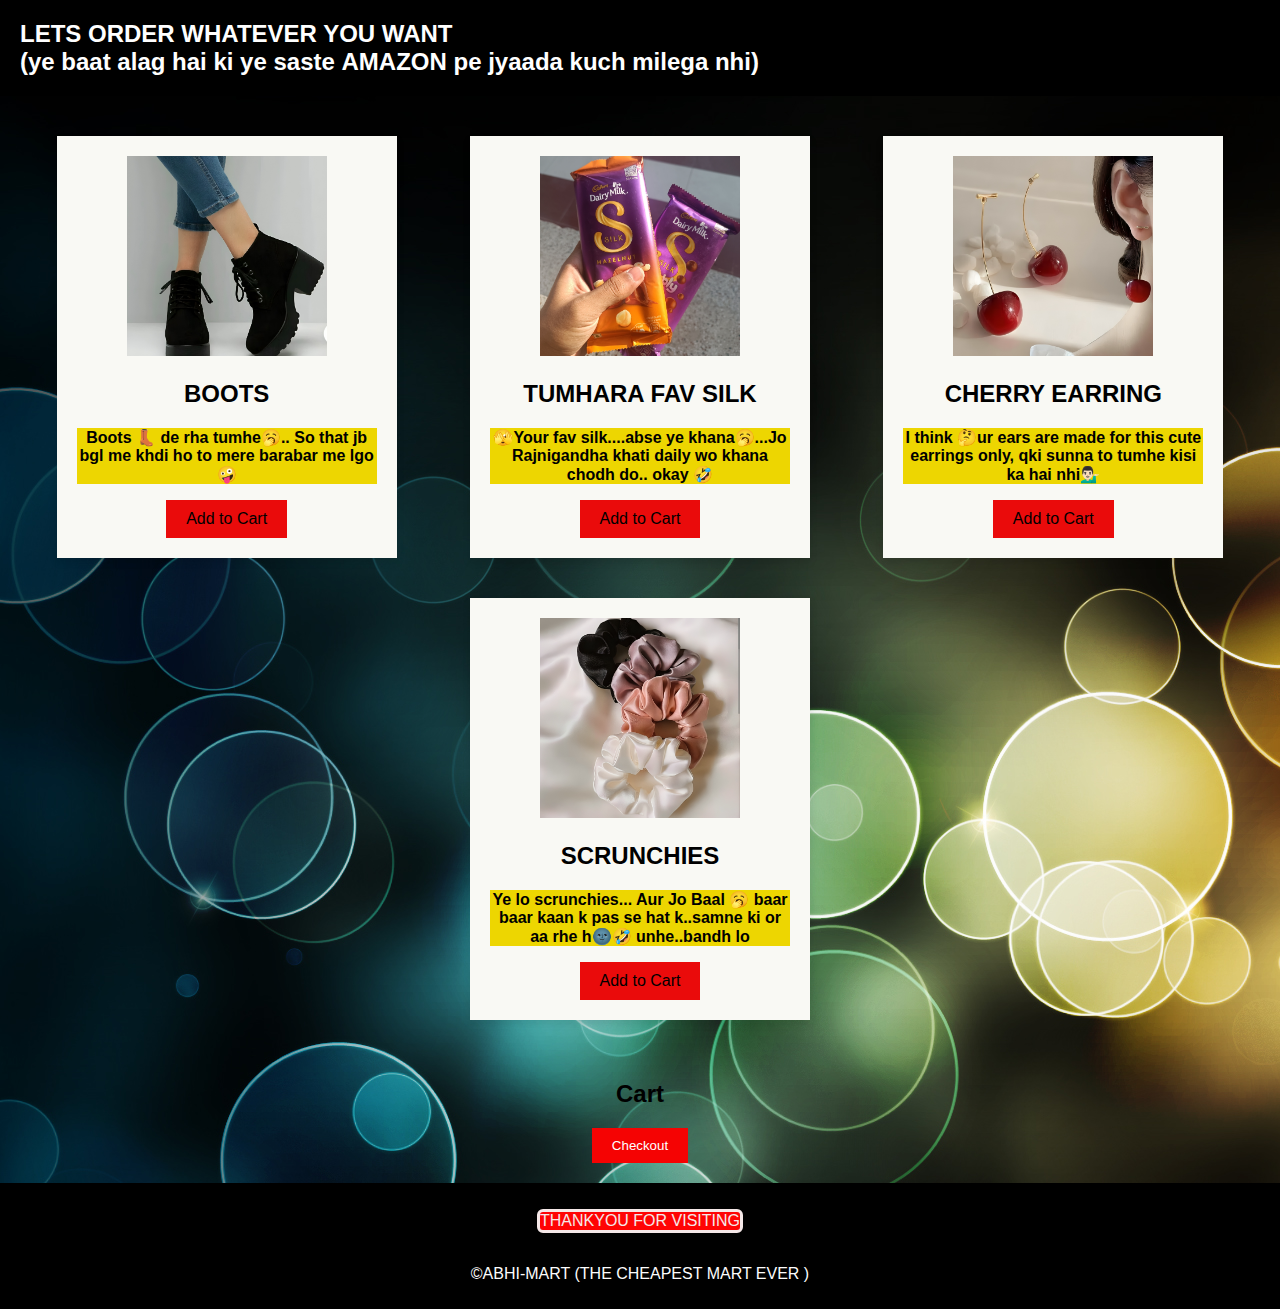
<file: cart/cartt.html>
<!DOCTYPE html>
<html lang="en">
<head>
  <meta charset="UTF-8">
  <meta name="viewport" content="width=device-width, initial-scale=1.0">
  <title>ABHI-MART</title>
  <link rel="stylesheet" href="cart.css">
</head>
<body style=" background-image: url('./7032286-abstract-cool-colors-background.jpg ');">
  <header>
    
    <h1 style="color:rgb(255, 255, 255);">LETS ORDER WHATEVER YOU WANT<BR>(ye baat alag hai ki ye saste <strong>AMAZON </strong>pe jyaada kuch milega nhi)</h1>
  </header>
  <main>
    <section class="product-section">
      <div class="product-card">
        <img src="juta.png" alt="Shoe">
        <h2>BOOTS </h2>
        <p></p>
        <p style="background-color: rgb(237, 214, 1); font-weight:bold;" class="product-description">Boots 👢 de rha tumhe🥱.. So that jb bgl me khdi ho to mere barabar me lgo🤪</p>
        <button class="add-to-cart" data-product="BOOTS">Add to Cart</button>
      </div>
      <div class="product-card">
        <img src="choco.png" alt="Chocolate">
        <h2>TUMHARA FAV SILK</h2>
        <p></p>
        <p style="background-color: rgb(237, 214, 1); font-weight:bold;" class="product-description">🫣Your fav silk....abse ye khana🥱...Jo Rajnigandha khati daily wo khana chodh do.. okay 🤣</p>
        <button class="add-to-cart" data-product="SILK">Add to Cart</button>
      </div>
      <div class="product-card">
        <img src="ring.png" alt="Ring">
        <h2>CHERRY EARRING</h2>
        <p></p>
        <p style="background-color: rgb(237, 214, 1); font-weight:bold;" class="product-description">I think 🤔ur ears are made for this cute earrings only, qki sunna to tumhe kisi ka hai nhi💁🏻‍♂</p>
        <button class="add-to-cart" data-product="earr-ings">Add to Cart</button>
      </div>
      <div class="product-card">
        <img src="scrunc.png" alt="Ring">
        <h2>SCRUNCHIES</h2>
        <p></p>
        <p style="background-color: rgb(237, 214, 1); font-weight:bold;" class="product-description">Ye lo scrunchies... Aur Jo Baal 🥱 baar baar kaan k pas se hat k..samne ki or aa rhe h🌚🤣 unhe..bandh lo</p>
        <button class="add-to-cart" data-product="Scrunch-ies">Add to Cart</button>
      </div>
    </section>
    <section class="cart-section">
      <h2>Cart</h2>
      <ul class="cart-items"></ul>
      <button class="checkout-btn">Checkout</button>
    </section>
    <section class="checkout-section" style="display: none;">
      <h2>Checkout</h2>
      <form>
        <label style="color: yellow;" for="name">Name:</label>
        <input type="text" id="name" name="name" required>
        <label style="color: yellow;"  for="address">Address:</label>
        <textarea id="address" name="address" required></textarea>
        <button type="submit" class="place-order">Place Order</button>
      </form>
    </section>
    <section class="order-confirmation" style="display: none;">
      <h2>Order Confirmation</h2>
      <p>Thank you..Your order has been placed.</p>
      <p>Delivery Partner:Abhishek </p>
      <p>Contact Number:6386125708 </p>
      <p>Expected Delivery Date: july 3<sup>rd</sup> , 2024</p>
    </section>
  </main>
  <footer>
    <p id="qb" style="color: rgb(245, 232, 232); border: 3px solid ; "> THANKYOU FOR VISITING</p>
    <p style="color: rgb(252, 252, 252); "> &copy;ABHI-MART (THE CHEAPEST MART EVER ) </p>
  </footer>
  <script src="cart.js"></script>
</body>
</html>
</file>
<file: cart/cart.css>
/* Global Styles */
body {
    font-family: Arial, sans-serif;
    margin: 0;
    padding: 0;
    background: rgb(246, 246, 246);
   /* background: linear-gradient(to bottom, #ff0000 0%, #ffff00 100%);     color: */#020000; /* Dark text color */
}

/* Animation Styles */
.added-to-cart {
    transform: scale(1.1);
    transition: transform 0.3s ease-in-out;
}

/* Header Styles */
header {
    background-color: #000000;
    color: #fff;
    padding: 20px;
    font-size: 200px;
}
header h1 {
    margin: 0;
    font-size: 24px;
}
/* Navigation Styles */
nav ul {
    list-style-type: none;
    display: flex;
    justify-content: center;
}

nav ul li {
    margin: 0 10px;
}

nav ul li a {
    color: #0d0a0a;
    text-decoration: none;
}

/* Main Content Styles */
main {
    padding: 20px;
}

/* Footer Styles */
footer {
    background-color: #000000;
    color: #8901de;
    text-align: center;
    padding: 10px;
}

/* Product Section */
.product-section {
    display: flex;
    justify-content:space-around;
    flex-wrap: wrap;
}

.product-card {
    width: 300px;
    margin: 20px;
    text-align: center;
    box-shadow: 0 4px 8px rgba(0, 0, 0, 0.1);
    padding: 20px;
    background-color: #f9f9f4; /* White background */
}

.product-card img {
    width: 200px;
    height: 200px;
    object-fit: cover;
}

.add-to-cart {
    background-color: #ea0b0b;
    color: #000000;
    font-size: 16px;
    border: none;
    padding: 10px 20px;
    cursor: pointer;
}

/* Cart Section */
.cart-section {
    text-align: center;
    margin-top: 40px;
}

.cart-items {
    list-style-type: none;
    padding: 0;
}

.cart-items li {
    margin-bottom: 10px;
}

.checkout-btn {
    background-color: #f50303;
    color: #ffffff;
    border: none;
    padding: 10px 20px;
    cursor: pointer;
}

/* Checkout Section */
.checkout-section {
    text-align: center;
    margin-top: 40px;
}

.checkout-section form {
    display: flex;
    flex-direction: column;
    align-items: center;
}

.checkout-section input,
.checkout-section textarea {
    width: 300px;
    margin-bottom: 20px;
    padding: 10px;
}

.place-order {
    background-color: #ff0404;
    color: #fff;
    border: none;
    padding: 10px 20px;
    cursor: pointer;
}

/* Order Confirmation Section */
.order-confirmation {
    text-align: center;
    margin-top: 40px;
    color: rgb(252, 252, 252);
    background-color: #080801; /* Green background color */
    padding: 10px;
    border-radius: 10px;
    box-shadow: 0 4px 8px rgba(0, 0, 0, 0.1); /* Add a shadow */
    max-width: 350px; /* Limit width for better readability */
    margin: 0 auto; /* Center horizontally */
}

#qb{
    background-color: #ff0404;
    display: inline-flex;
    border-radius: 6px;
    color: #bb0505;
}
</file>
